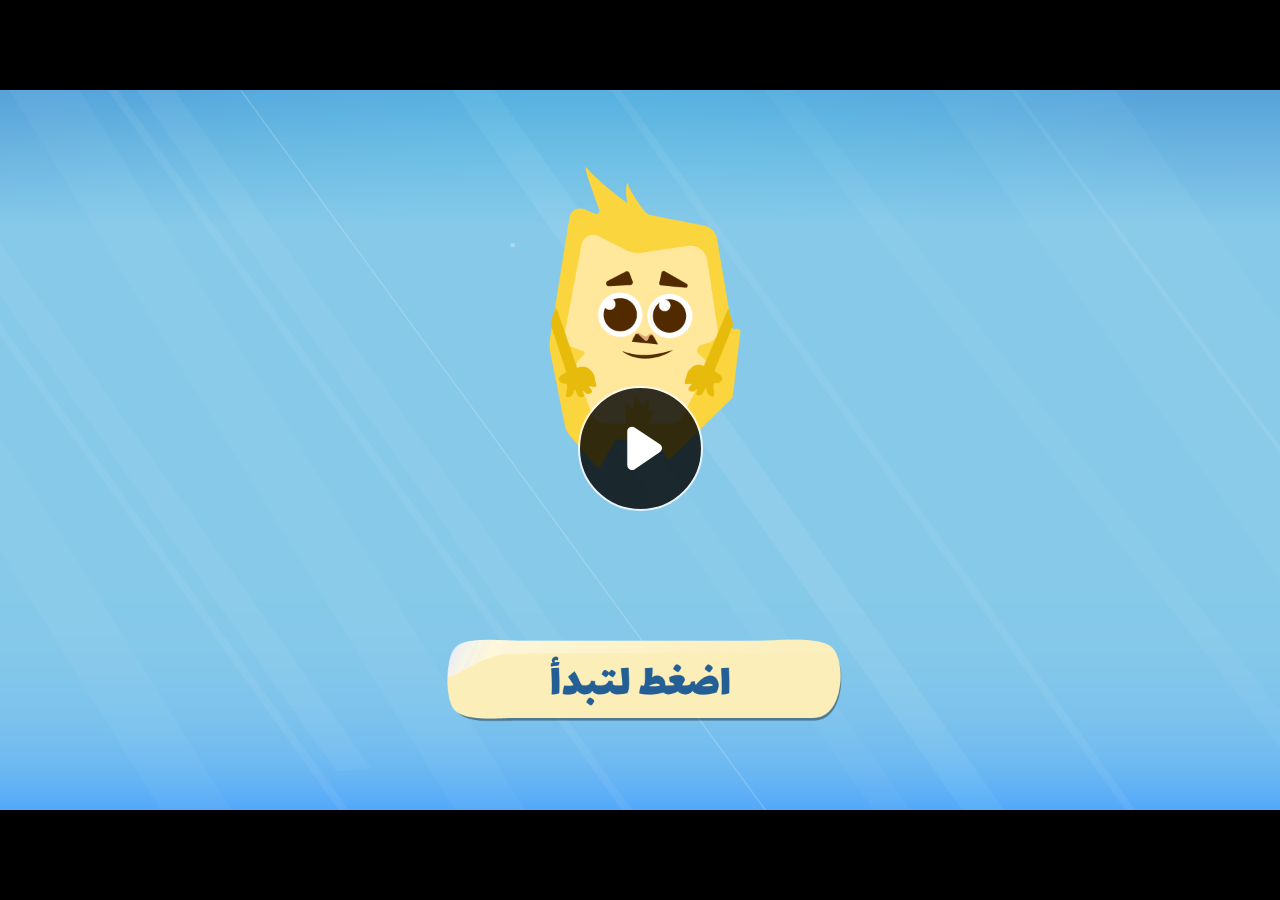
<file: index.html>
﻿<!doctype html>
<html lang="en-US">
<head>
  <meta charset="utf-8">
  <!-- Created using Storyline 360 - http://www.articulate.com  -->
  <!-- version: 3.77.30587.0 -->
  <title>JO.G5.SCI.SEM1.UC.T1.S1.1 (Sci game) </title>
  <meta http-equiv="x-ua-compatible" content="IE=edge"/>
  <meta name="viewport" content="width=device-width,initial-scale=1,user-scalable=no,shrink-to-fit=no,minimal-ui"/>
  <meta name="apple-mobile-web-app-capable" content="yes"/>
  <style>
    html, body { height: 100%; padding: 0; margin: 0 }
    #app { height: 100%; width: 100%; }
  </style>

  <script>
    window.DS = {};
    window.globals = {
      DATA_PATH_BASE: '',
      HAS_FRAME: true,
      HAS_SLIDE: true,

      lmsPresent: false,
      tinCanPresent: false,
      cmi5Present: false,
      aoSupport: false,
      scale: 'noscale',
      captureRc: false,
      browserSize: 'optimal',
      bgColor: '#282828',
      features: 'AccessibleVideo,ConnectionMessages,DropIn1,DropIn2,FullScreenToggle,LayerPresentAsDialog,MultipleQuizTracking,PlayerSpeedControl,StreamingVideo,UpdatedThemeEditor,UseAudioElement,VideoSync',
      themeName: 'unified',
      preloaderColor: '#FFFFFF',
      suppressAnalytics: false,
      productChannel: 'stable',
      publishSource: 'storyline',
      aid: 'aid|ef447040-da81-4923-8ba1-72ed9d43481f',
      cid: '388e3a5f-34a6-418f-9c31-7207ed18cb6a',
      playerVersion: '3.77.30587.0',
      publishTimestamp: '2023-08-24T12:11:51.3845481Z',
      maxIosVideoElements: 10,
      connectionSettings: { message: 'You%20are%20offline.%20Trying%20to%20reconnect...', useDarkTheme: false, mode: 'disabled' },

      
      parseParams: function(qs) {
        if (window.globals.parsedParams != null) {
          return window.globals.parsedParams;
        }
        qs = (qs || window.location.search.substr(1)).split('+').join(' ');
        var params = {},
            tokens,
            re = /[?&]?([^=]+)=([^&]*)/g;

        while (tokens = re.exec(qs)) {
          params[decodeURIComponent(tokens[1]).trim()] =
            decodeURIComponent(tokens[2]).trim();
        }
        window.globals.parsedParams = params;
        return params;
      }

    };
  </script>
  <script>
    var isIe11 = ('ActiveXObject' in window || window.MSBlobBuilder != null)
      && window.msCrypto != null && !window.ActiveXObject;
    if (isIe11) {
      window.globals.unsupportedBrowser = true;
      document.write(atob('[base64]'));
    }
  </script>
  
  <script>window.THREE = { };</script>
  
</head>
<body style="background: #282828" class="cs-HTML theme-unified">
  <!-- 360 -->
  <script>!function(){var e,i=/iPhone/i,o=/iPod/i,n=/iPad/i,t=/\biOS-universal(?:.+)Mac\b/i,r=/\bAndroid(?:.+)Mobile\b/i,a=/Android/i,d=/(?:SD4930UR|\bSilk(?:.+)Mobile\b)/i,p=/Silk/i,l=/Windows Phone/i,u=/\bWindows(?:.+)ARM\b/i,b=/BlackBerry/i,s=/BB10/i,c=/Opera Mini/i,f=/\b(CriOS|Chrome)(?:.+)Mobile/i,h=/Mobile(?:.+)Firefox\b/i,v=function(e){return void 0!==e&&"MacIntel"===e.platform&&"number"==typeof e.maxTouchPoints&&e.maxTouchPoints>1&&"undefined"==typeof MSStream};e=function(e){var m={userAgent:"",platform:"",maxTouchPoints:0};e||"undefined"==typeof navigator?"string"==typeof e?m.userAgent=e:e&&e.userAgent&&(m={userAgent:e.userAgent,platform:e.platform,maxTouchPoints:e.maxTouchPoints||0}):m={userAgent:navigator.userAgent,platform:navigator.platform,maxTouchPoints:navigator.maxTouchPoints||0};var g=m.userAgent,y=g.split("[FBAN");void 0!==y[1]&&(g=y[0]),void 0!==(y=g.split("Twitter"))[1]&&(g=y[0]);var A=function(e){return function(i){return i.test(e)}}(g),w={apple:{phone:A(i)&&!A(l),ipod:A(o),tablet:!A(i)&&(A(n)||v(m))&&!A(l),universal:A(t),device:(A(i)||A(o)||A(n)||A(t)||v(m))&&!A(l)},amazon:{phone:A(d),tablet:!A(d)&&A(p),device:A(d)||A(p)},android:{phone:!A(l)&&A(d)||!A(l)&&A(r),tablet:!A(l)&&!A(d)&&!A(r)&&(A(p)||A(a)),device:!A(l)&&(A(d)||A(p)||A(r)||A(a))||A(/\bokhttp\b/i)},windows:{phone:A(l),tablet:A(u),device:A(l)||A(u)},other:{blackberry:A(b),blackberry10:A(s),opera:A(c),firefox:A(h),chrome:A(f),device:A(b)||A(s)||A(c)||A(h)||A(f)},any:!1,phone:!1,tablet:!1};return w.any=w.apple.device||w.android.device||w.windows.device||w.other.device,w.phone=w.apple.phone||w.android.phone||w.windows.phone,w.tablet=w.apple.tablet||w.android.tablet||w.windows.tablet,w}(),"object"==typeof exports&&"undefined"!=typeof module?module.exports=e:"function"==typeof define&&define.amd?define((function(){return e})):this.isMobile=e}();
    window.isMobile.apple.tablet = window.isMobile.apple.tablet ||
      (navigator.platform === 'MacIntel' && navigator.maxTouchPoints > 1);
    window.isMobile.apple.device = window.isMobile.apple.device || window.isMobile.apple.tablet;
    window.isMobile.tablet = window.isMobile.tablet || window.isMobile.apple.tablet;
    window.isMobile.any = window.isMobile.any || window.isMobile.apple.tablet;
  </script>

  <div id="focus-sink" tabindex="-1"></div>

  <div id="preso"></div>
  <script>
    (function() {

      var classTypes = [ 'desktop', 'mobile', 'phone', 'tablet' ];

      var addDeviceClasses = function(prefix, testObj) {
        var curr, i;
        for (i = 0; i < classTypes.length; i++) {
          curr = classTypes[i];
          if (testObj[curr]) {
            document.body.classList.add(prefix + curr);
          }
        }
      };

      var params = window.globals.parseParams(),
          isDevicePreview = params.devicepreview === '1',
          isPhoneOverride = params.deviceType === 'phone' || (isDevicePreview && params.phone == '1'),
          isTabletOverride = (params.deviceType === 'tablet' || isDevicePreview) && !isPhoneOverride,
          isMobileOverride = isPhoneOverride || isTabletOverride;

      var deviceView = {
        desktop: !window.isMobile.any && !isMobileOverride,
        mobile: window.isMobile.any || isMobileOverride,
        phone: isPhoneOverride || (window.isMobile.phone && !isTabletOverride),
        tablet: isTabletOverride || window.isMobile.tablet
      };

      window.globals.deviceView = deviceView;
      window.isMobile.desktop = !window.isMobile.any;
      window.isMobile.mobile = window.isMobile.any;

      addDeviceClasses('view-', deviceView);

    })();
  </script>
  
  <script src='story_content/user.js' type=text/javascript></script>
  <div class="slide-loader"></div>

  <script>
    var doc = document, loader = doc.body.querySelector('.slide-loader'); [ 1, 2, 3 ].forEach(function(n) { var d = doc.createElement('div'); d.style.backgroundColor = window.globals.preloaderColor; d.classList.add('mobile-loader-dot'); d.classList.add('dot' + n); loader.appendChild(d); });
  </script>

  <div class="mobile-load-title-overlay" style="display: none">
    <div class="mobile-load-title">JO.G5.SCI.SEM1.UC.T1.S1.1 (Sci game) </div>
  </div>

  <div class="mobile-chrome-warning"></div>

  
<style>
  .warn-connection-dialog {
    display: none;
    background: transparent;
    pointer-events: none;
    position: fixed;
    left: 0;
    top: 0;
    width: 100%;
    height: 100%;
    z-index: 999;
  }

  .warn-connection-content {
    border-radius: 4px;
    background: white;
    border: 1px solid #E7E7E7;
    color: #333333;
    box-shadow: 0 2px 4px rgba(0, 0, 0, 0.25);
    transition: all 150ms ease-out;
    position: absolute;
    white-space: nowrap;
  }

  .view-phone.is-landscape .warn-connection-content {
    left: 23px;
    bottom: 23px;
  }

  .view-tablet.is-landscape .warn-connection-content {
    left: 50%;
    top: 20px;
    transform: translateX(-50%);
  }

  .is-portrait .warn-connection-content {
    transform: translate(-50%, calc(-100% - 15px));
  }

  .warn-connection-content p {
    display: inline-block;
    margin: 0 8px 0 0;
    line-height: 33px;
    font-size: 11px;
  }

  .warn-connection-content svg {
    position: relative;
    vertical-align: middle;
    margin: 0 2px 2px 8px;
  }

  .view-desktop .warn-connection-content {
    left: 1.5em;
    bottom: 1.5em;
  }

  .view-desktop .warn-connection-content p {
    font-size: 1.1em;
  }

  .is-offline .warn-connection-dialog {
    display: block;
  }

  .is-offline .cs-panel * {
    pointer-events: none !important;
  }

  .is-offline .cs-panel {
    pointer-events: all !important;
  }

  .is-offline #nav-controls * {
    pointer-events: none !important;
  }

  .is-offline #nav-controls {
    pointer-events: all !important;
  }
</style>

<div class="warn-connection-dialog">
  <div class="warn-connection-content">
    <svg width="17" height="15" viewBox="0 0 17 15" xmlns="http://www.w3.org/2000/svg">
      <path fill="#8F0000" stroke="white" d="M16.07,12.98 L15.88,12.23 L9.51,1.21 C8.97,0.26,7.6,0.26,7.06,1.21 L0.69,12.23 C0.15,13.16,0.81,14.36,1.91,14.36 H14.65 C15.47,14.36,16.05,13.7,16.07,12.98 Z"/>
      <path fill="white" stroke="white" d="M8.58,5.5 C8.35,5.28,8.5,5.35,8.21,5.32 C8.09,5.35,7.97,5.49,7.96,5.67 C7.97,5.79,7.98,5.92,7.98,6.04 L7.98,6.04 C7.99,6.17,8,6.31,8.01,6.43 L8.01,6.44 C8.03,6.92,8.06,7.41,8.09,7.9 L8.09,7.9 C8.12,8.39,8.14,8.88,8.17,9.37 C8.17,9.39,8.18,9.42,8.2,9.44 C8.23,9.46,8.25,9.47,8.28,9.47 C8.31,9.47,8.34,9.46,8.35,9.44 C8.37,9.43,8.38,9.4,8.39,9.35 L8.39,9.34 C8.39,9.24,8.4,9.15,8.4,9.05 L8.4,9.05 C8.41,8.96,8.41,8.86,8.42,8.75 C8.43,8.44,8.45,8.12,8.47,7.81 L8.47,7.81 C8.49,7.49,8.51,7.18,8.53,6.87 C8.55,6.46,8.56,6.05,8.59,5.64 L8.6,5.62 C8.6,5.57,8.59,5.53,8.58,5.5 L8.21,5.32 Z"/>
      <circle fill="white" stroke="white" cx="8.3" cy="11.35" r="0.3"/>
    </svg>
    <p>You are offline. Trying to reconnect...</p>
  </div>
</div>

<script>
  (function() {
    window.DS.connection = {
      warningShown: false,
      assets: {},
      loadingAssetGroup: false,
      retryDelay: 500
    };

    var connectionSettings = window.globals.connectionSettings || {};

    // The `window.globals.features` variable must be set in `webpack.dev.config` when testing locally - it is not enough
    // to have it in the data - but it must be set there as well.
    var useConnectionMessages = window.AbortController != null &&
      window.location.protocol != 'file:' &&
      window.globals.features.indexOf('ConnectionMessages') != -1 &&
      connectionSettings.mode === 'normal';

    window.DS.connection.useConnectionMessages = useConnectionMessages

    var assetCount = 0;
    var checkLoadedId;


    if (useConnectionMessages && connectionSettings != null) {
      var contentEl = document.querySelector('.warn-connection-content');
      var messageEl = contentEl.querySelector('p')

      if (connectionSettings.useDarkTheme) {
        contentEl.style.borderColor = '#BABBBA';
        contentEl.style.backgroundColor = '#282828';
        contentEl.style.color = '#FFFFFF';
      }

      if (connectionSettings.message != null) {
        messageEl.textContent = window.decodeURIComponent(connectionSettings.message);
      }
    }

    function checkAssetsReady() {
      for (var i in DS.connection.assets) {
        if (!DS.connection.assets[i].success) {
          return false;
        }
      }
      return true;
    }

    function stopAssetGroup() {
      if (!useConnectionMessages) { return; }

      assetCount = 0;

      DS.connection.oldAssetGroup = DS.connection.assets;
      DS.connection.assets = {};
      DS.connection.loadingAssetGroup = false;
      clearInterval(checkLoadedId);
    }

    function startAssetGroup() {
      if (!useConnectionMessages) { return; }
      var ticks = 0;
      clearInterval(checkLoadedId);
      checkLoadedId = setInterval(function() {
        var loaded = 0;
        if (assetCount === 0 && loaded === 0) {
          clearInterval(checkLoadedId);
          return;
        }

        for (var i in DS.connection.assets) {
          if (DS.connection.assets[i].success) {
            loaded++;
          }
        }

        if (assetCount === loaded && checkAssetsReady()) {
          for (var i in DS.connection.assets) {
            if (DS.connection.assets[i].action) {
              DS.connection.assets[i].action();
            }
          }
          hideWarning();
          stopAssetGroup();
        }
      }, 100)
    }

    function requiredAsset(url, action, retry, type) {
      if (!useConnectionMessages) { return; }
      if (DS.connection.assets[url]) { return; }

      DS.connection.assets[url] = {
        success: false, action: action, retry: retry, type: type
      };
      assetCount = Object.keys(DS.connection.assets).length;
      if (!DS.connection.loadingAssetGroup) {
        startAssetGroup();
      }
      DS.connection.loadingAssetGroup = true;
    }

    function assetLoaded(url) {
      if (!useConnectionMessages) { return; }
      if (DS.connection.assets[url]) {
        DS.connection.assets[url].success = true;
      }
    }

    function assetFailed(url) {
      if (!useConnectionMessages) { return; }
      if (!DS.connection.assets[url]) {
        if (/\.js$/.test(url) && url.indexOf('transcripts') === -1) {
          setTimeout(function() {
            if (DS.connection.lastSlideLoaded != null) {
              DS.connection.lastSlideLoaded();
            }
          }, DS.connection.retryDelay);
        }
        return;
      }
      if (!DS.connection.warningShown) { showWarning(); }
      if (DS.connection.assets[url].retry) {
        setTimeout(function() {
          if (!DS.connection.assets[url].success) {
            DS.connection.assets[url].retry()
          }
        }, DS.connection.retryDelay);
      }
    }

    function hideWarning() {
      document.body.classList.remove('is-offline');
      DS.connection.warningShown = false;
    }
    DS.connection.hideWarning = hideWarning

    function showWarning(btn) {
      document.body.classList.add('is-offline')
      DS.connection.warningShown = true;
      updateWarningPosition();
    }

    function updateWarningPosition() {
      if (!DS.connection.warningShown) {
        return;
      }

      var isPortrait = document.body.classList.contains('is-portrait');
      var warningEl = document.querySelector('.warn-connection-content');

      if (isPortrait) {
        var slide = document.querySelector('.primary-slide');
        var slideRect = slide.getBoundingClientRect();

        warningEl.style.top = `${slideRect.top}px`
        warningEl.style.left = `${slideRect.left + slideRect.width / 2}px`
      } else {
        warningEl.style.top = null;
        warningEl.style.left = null;
      }

      window.requestAnimationFrame(updateWarningPosition);
    }

    // these will all be noops if the feature flag isn't set in
    // the data and `window.globals.features`
    DS.connection.requiredAsset = requiredAsset;
    DS.connection.assetLoaded = assetLoaded;
    DS.connection.assetFailed = assetFailed;
    DS.connection.stopAssetGroup = stopAssetGroup;
    DS.connection.startAssetGroup = startAssetGroup;
  })();
</script>


  <script>
    
    if (window.autoSpider && window.vInterfaceObject) {
      document.querySelector('.mobile-load-title-overlay').style.display = 'none';
    }
  </script>

  

  <link rel="stylesheet" href="html5/data/css/output.min.css" data-noprefix/>
</body>
<script src="html5/lib/scripts/bootstrapper.min.js"></script>
</html>
</file>
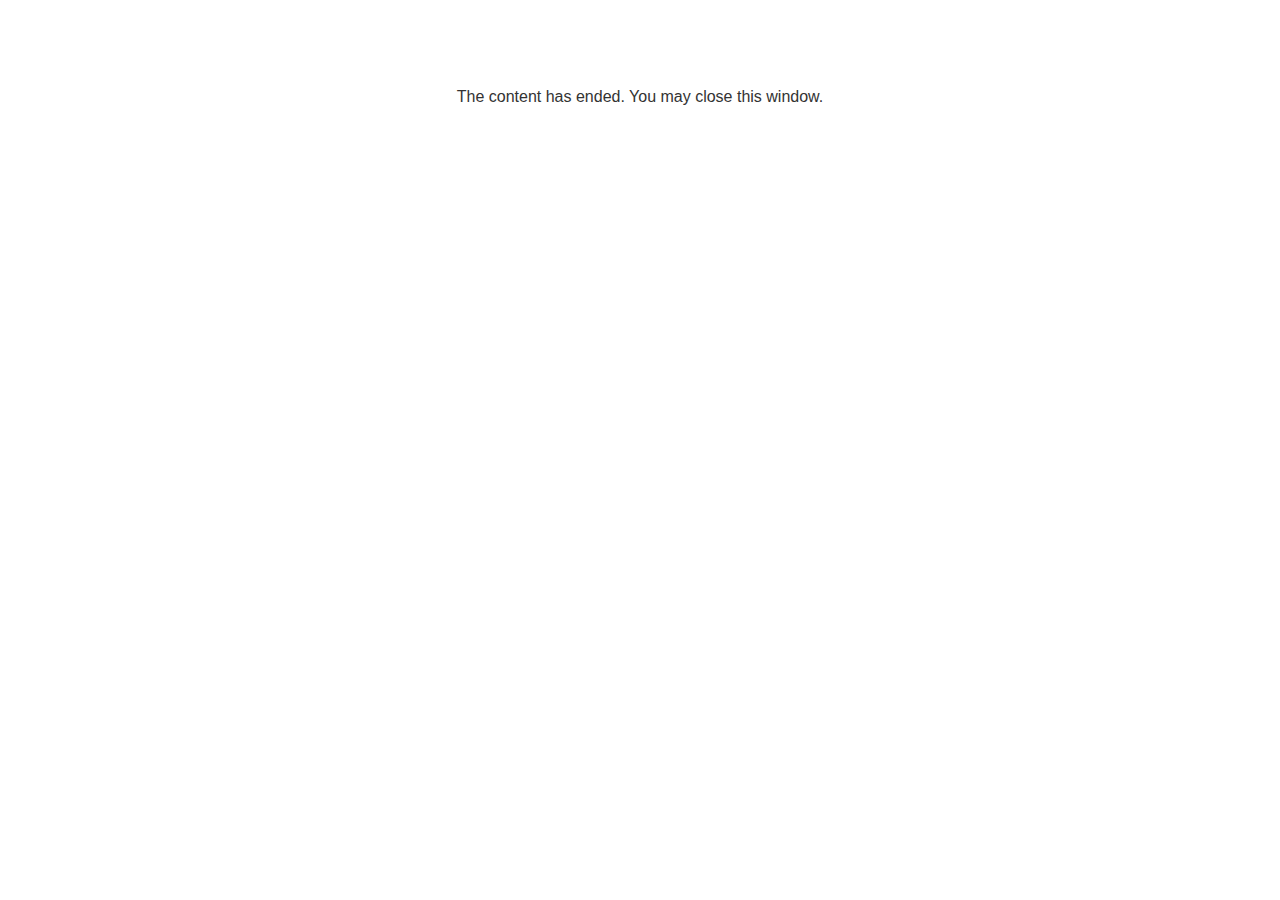
<file: lms/goodbye.html>
<!doctype html>
<html>
<body style="background-color: #ffffff;">

<p role="alert" style="color: #333333;font-family: Lato, articulate, tahoma, arial;font-size: medium;text-align: center;">
<br><br><br><br>
The content has ended. You may close this window.
</p>

</body>
</html>
</file>
